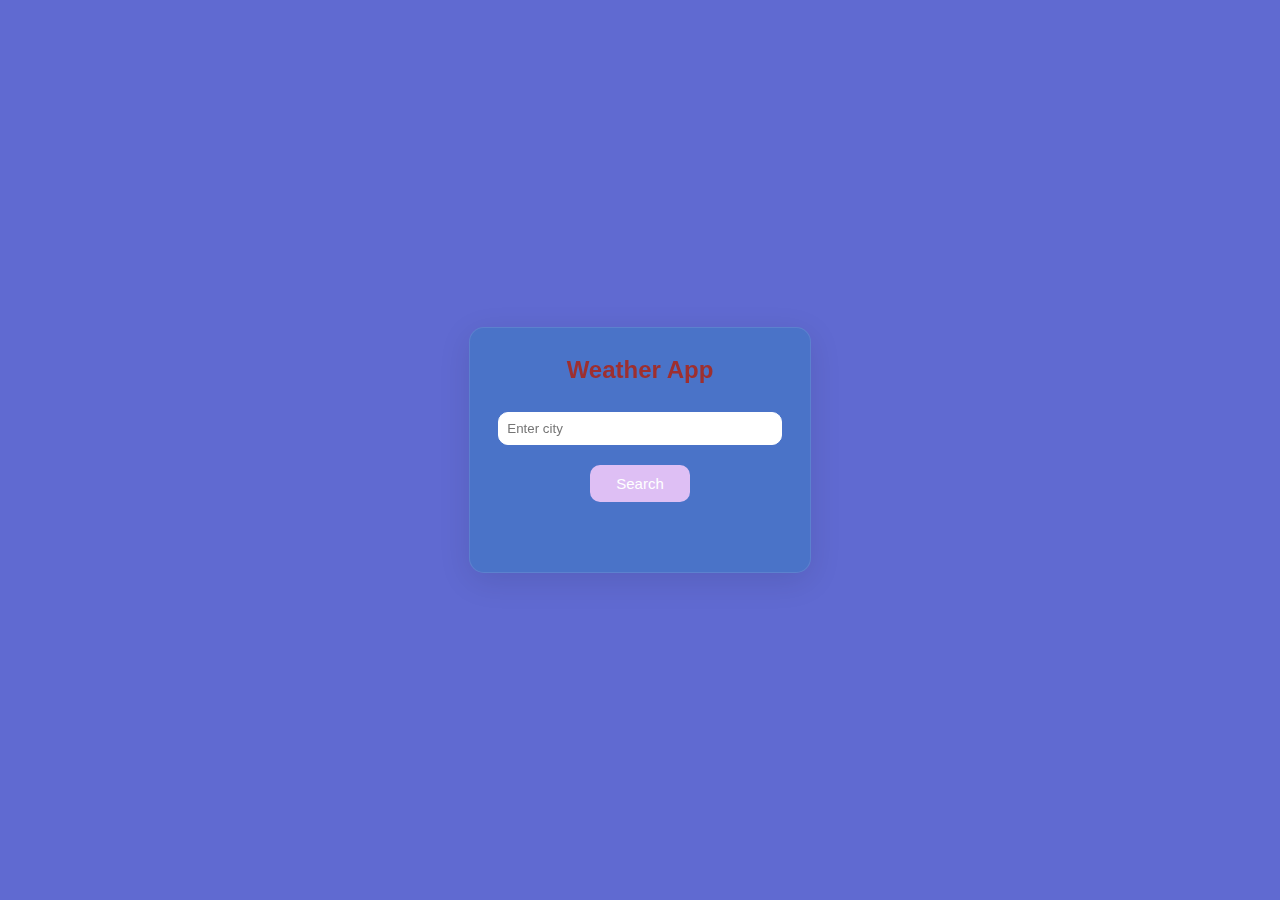
<file: Weather-App/index.html>
<!DOCTYPE html>
<html lang="en">
<head>
    <meta charset="UTF-8">
    <meta name="viewport" content="width=device-width, initial-scale=1.0">
    <title>Weather App</title>
    <link rel="stylesheet" href="style.css">
</head>
<body>
    <div id="weather-container">
        <h2>Weather App</h2>
        <input type="text" id="city" placeholder="Enter city">
        <button onclick="getWeather()">Search</button>

        <img id="weather-icon" alt="Weather Icon">
        
        <div id="temp-div"></div>

        <div id="weather-info"></div>

        <div id="hourly-forecast"></div>

    </div>
    <script src="script.js"></script>
</body>
</html>
</file>
<file: Weather-App/style.css>
body {
    background: #606ad1;
    font-family: 'Segoe UI', Tahoma, Geneva, Verdana, sans-serif;
    display: flex;
    align-items: center;
    justify-content: center;
    height: 100vh;
    margin: 0;
}

#weather-container {
    background: rgba(36, 132, 184, 0.363);
    max-width: 400px;
    padding: 20px;
    border-radius: 15px;
    box-shadow: 0 8px 32px rgba(0, 0, 0, 0.1);
    backdrop-filter: blur(10px);
    border: 1px solid rgba(255, 255, 255, 0.1);
    text-align: center;
}

h2  {
    color: #9e2f2f;
    margin: 8px 0;
}
label, p{
    color: #fff;
    margin: 8px 0;
}
input {
    width: calc(100% - 16px);
    padding: 8px;
    box-sizing: border-box;
    border-radius: 10px;
    border: 1px solid white;
    margin-top: 20px;
}

button {
    background: #debff4;
    color: white;
    padding: 10px;
    border: none;
    border-radius: 10px;
    cursor: pointer;
    margin-top: 20px;
    width: 100px;
    font-size: 15px;
}
button:hover {
    background: #8b48d7;
}

#temp-div p {
    font-size: 60px;
    margin-top: -30px;
}
#weather-info {
    font-size: 20px;
}

#weather-icon {
    width: 200px;
    height: 200px;
    margin: 0 auto 10px; 
    margin-bottom: 0;
    display: none;
}

#hourly-forecast {
    margin-top: 50px;
    overflow-x: auto;
    white-space: nowrap;
    display: flex;
    justify-content: space-between;
}

.hourly-item {
    flex: 0 0 auto;
    width: 80px;
    display: flex;
    flex-direction: column;
    align-items: center;
    margin-right: 10px;
    color: white;
}

.hourly-item img {
    width: 30px;
    height: 30px;
    margin-bottom: 5px;
}

#hourly-heading {
    color: #fff;
    margin-top: 10px;
}
</file>
